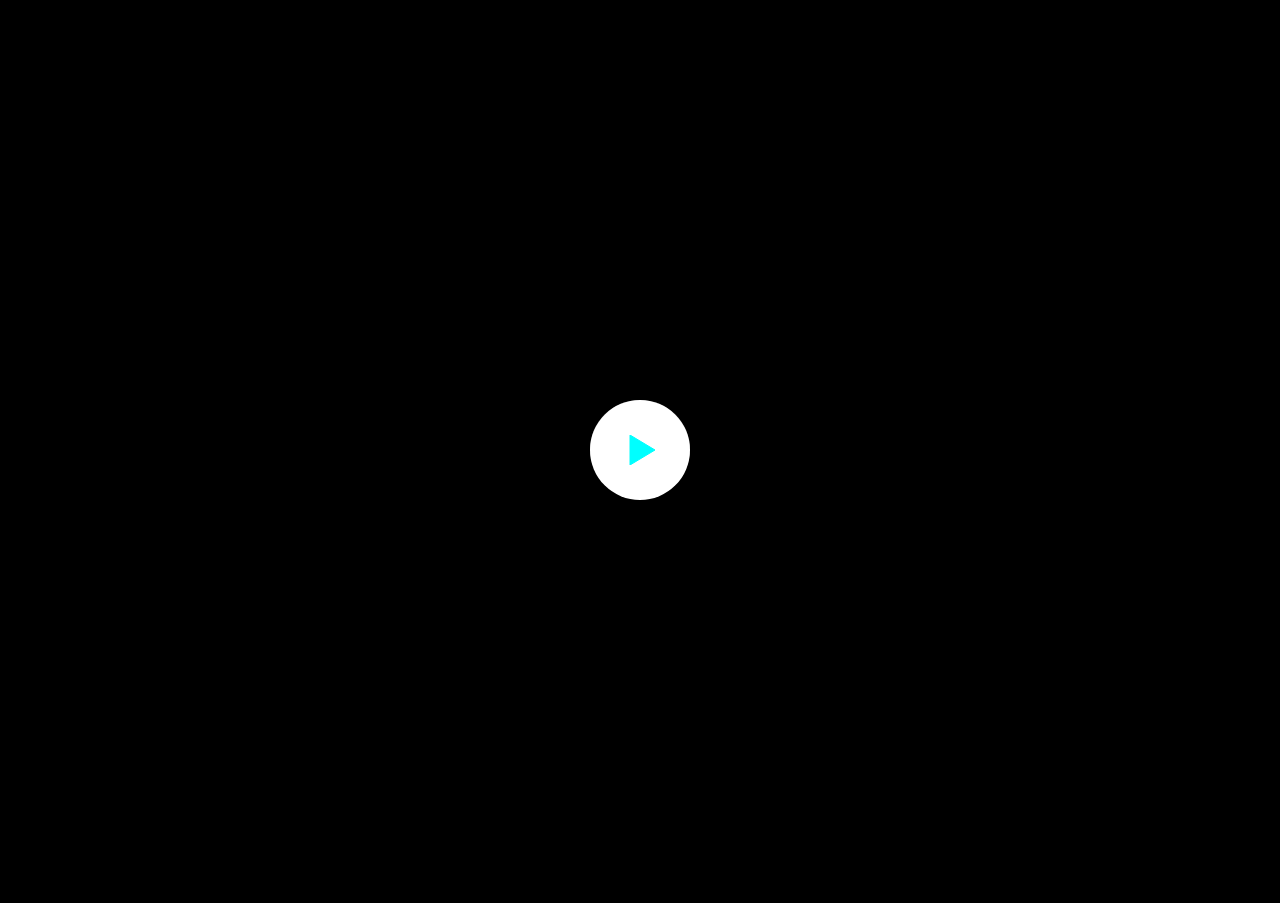
<file: themes/t1/index.html>
<!DOCTYPE HTML>
<html lang="en">
<head>
	<title>N-Music</title>
	<meta charset="utf-8">
	<meta name="viewport" content="width=device-width, initial-scale=1.0, minimum-scale=1, maximum-scale=1, user-scalable=0"/>
	<link href="css/style.css" rel="stylesheet" type="text/css">
	<link href="/css/play-btn.css" rel="stylesheet" type="text/css">
	<script src="/js/gifshot.min.js"></script>
</head>
<body>

	<div id="viz">
		<div id="webgl"></div>

		
	</div>

	<div class="container" id="btx"><a class="button is-play" id="wsx" >
		<div class="button-outer-circle has-scale-animation"></div>
		<div class="button-outer-circle has-scale-animation has-delay-short"></div>
		<div class="button-icon is-play">
		  <svg height="100%" width="100%" fill="#0ff">
			<polygon class="triangle" points="5,0 30,15 5,30" viewBox="0 0 30 15"></polygon>
			<path class="path" d="M5,0 L30,15 L5,30z" fill="none" stroke="#0ff" stroke-width="1"></path>
		  </svg>
		</div></a></div>
	<div id="controls-holder">
	
		<audio id="audioElem" controls="controls" autoplay></audio>
		
	</div>
	
	<script src="js/main.min.js"></script>
	<script src="js/handle.js"></script>
</body>
</html>
</file>
<file: themes/t1/css/style.css>
/* apply a natural box layout model to all elements, but allowing components to change */
html {
  box-sizing: border-box;
}
*, *:before, *:after {
  box-sizing: inherit;
}

hml, body, div, canvas {
    margin: 0;
    padding: 0;
}

html{
	height:100%;
}

body {

	margin: 0;
	overflow: hidden;
	color: rgba(255,255,255,.8);
	font-family: "Helvetica Neue", Arial, Helvetica, sans-serif;
	font-size: 12px;
	padding:0;
	height:100%;
	background-color: #111;
	background: linear-gradient(#000, #222);

}

#preloader{
	position: absolute;
	width: 40px;
	height: 40px;
	top: 50%;
	left: 50%;
	margin-left: -20px;
	margin-top:-20px;
	background:url(loader.gif) center center no-repeat;
}

#viz {
	position:absolute;
	background-color: #000;
	width:100%;
	height:100%;
}

#webgl{
	position: absolute;
	xopacity:.5;
	background-color: #000;
	width:100%;
	height:100%;
	box-shadow: 0px 0px 15px rgba(0,0,0,.5);

}

/* CONTROLS */
#controls-holder{
	position:absolute;
	top: 0px;
	right:0px;
	height: 100%;
	width:262px;
	background-color: #241F25;
	overflow-y:scroll;
	overflow-x: hidden;
	background-color: #000;
	display:none;
}

#controls{
	position:absolute;
	width:250px;
	height:100%;
}

#controls-header{
	height: 49px;
	border-bottom: 1px solid #333;
	background-color: #000;
}

#debugText{
	font-weight: 100;
	font-size: 22px;
	padding:0 10px;
	line-height: 46px;
}

#stats{
	position:absolute;
	background-color: #003;
	right:0;
	top:0;
}

#audioElem{
	border-bottom: 1px solid #333;
	height:30px;
	width: 262px;
	display:block;
	margin-top:1px;
}

#audioDebug{
	background-color: #200;
	right:0;
	border-bottom: 1px solid #333;
	width:250px;
	height:101px;
	display:block;
}

#settings{
	xposition:absolute;
	background-color: #003;
	xtop: 248px;
}

/* INFO */

#info-left{
	position:absolute;
	left: 20px;
	bottom: 10px;
	line-height: 20px;
}

#info-right{
	position:absolute;
	right: 20px;
	bottom: 10px;
	line-height: 20px;
}

#info-center{
	position:absolute;
	margin: 0 auto;
	right: 0; left:0;
	width:200px;
	bottom: 10px;
	line-height: 20px;
	display: none;
}

/* INTRO */

#play-btn {

	width:400px;
	height:400px;
	z-index: 999;
	margin: auto;
  	position: absolute;
  	top: 0; left: 0; bottom: 0; right: 0;
  	cursor: pointer;
}

#prompt{
	display: none;
	font-size: 30px;
	position:absolute;
	width:800px;
	height:150px;
	margin: auto;
  	position: absolute;
  	top: 0; left: 0; bottom: 0; right: 0;
	text-align: center;
}

a {
	color:#FFF;
	text-decoration: none;
	border-bottom:thin dotted #FFF;
}
</file>
<file: css/play-btn.css>
.container {
    display: flex;
    justify-content: center;
    align-items: center;
    height: 100vh;
    width: 100%;
  }
  .button {
    display: inline-block;
    position: relative;
    cursor: pointer;

  }
  .button.is-play {
    background-color: #fff;
    border-radius: 50%;
    width: 100px;
    height: 100px;
  }
  .button.is-play .button-outer-circle {
    background: rgba(255,255,255,0.2);
    border-radius: 50%;
    position: absolute;
    top: 0;
    left: 0;
    right: 0;
    bottom: 0;
    height: 100%;
    width: 100%;
  }
  .button.is-play .button-icon {
    position: absolute;
    top: 50%;
    left: 50%;
    width: 30px;
    height: 30px;
    transform: translate(-50%, -50%);
  }
  .button.is-play .button-icon .triangle {
    -webkit-animation: fadeIn 7s ease;
            animation: fadeIn 7s ease;
  }
  .button.is-play .button-icon .path {
    stroke-dasharray: 90;
    stroke-dashoffset: 0;
    -webkit-animation: triangleStroke 3s;
            animation: triangleStroke 3s;
    -webkit-animation-timing-function: ease;
            animation-timing-function: ease;
  }
  .has-scale-animation {
    -webkit-animation: smallScale 3s infinite;
            animation: smallScale 3s infinite;
  }
  .has-delay-short {
    -webkit-animation-delay: 0.5s;
            animation-delay: 0.5s;
  }
  @-webkit-keyframes fadeIn {
    from {
      opacity: 0;
    }
    to {
      opacity: 1;
    }
  }
  @keyframes fadeIn {
    from {
      opacity: 0;
    }
    to {
      opacity: 1;
    }
  }
  @-webkit-keyframes triangleStroke {
    from {
      stroke-dashoffset: 90;
    }
    to {
      stroke-dashoffset: 0;
    }
  }
  @keyframes triangleStroke {
    from {
      stroke-dashoffset: 90;
    }
    to {
      stroke-dashoffset: 0;
    }
  }
  @-webkit-keyframes smallScale {
    from {
      transform: scale(1);
      opacity: 1;
    }
    to {
      transform: scale(1.5);
      opacity: 0;
    }
  }
  @keyframes smallScale {
    from {
      transform: scale(1);
      opacity: 1;
    }
    to {
      transform: scale(1.5);
      opacity: 0;
    }
  }
</file>
